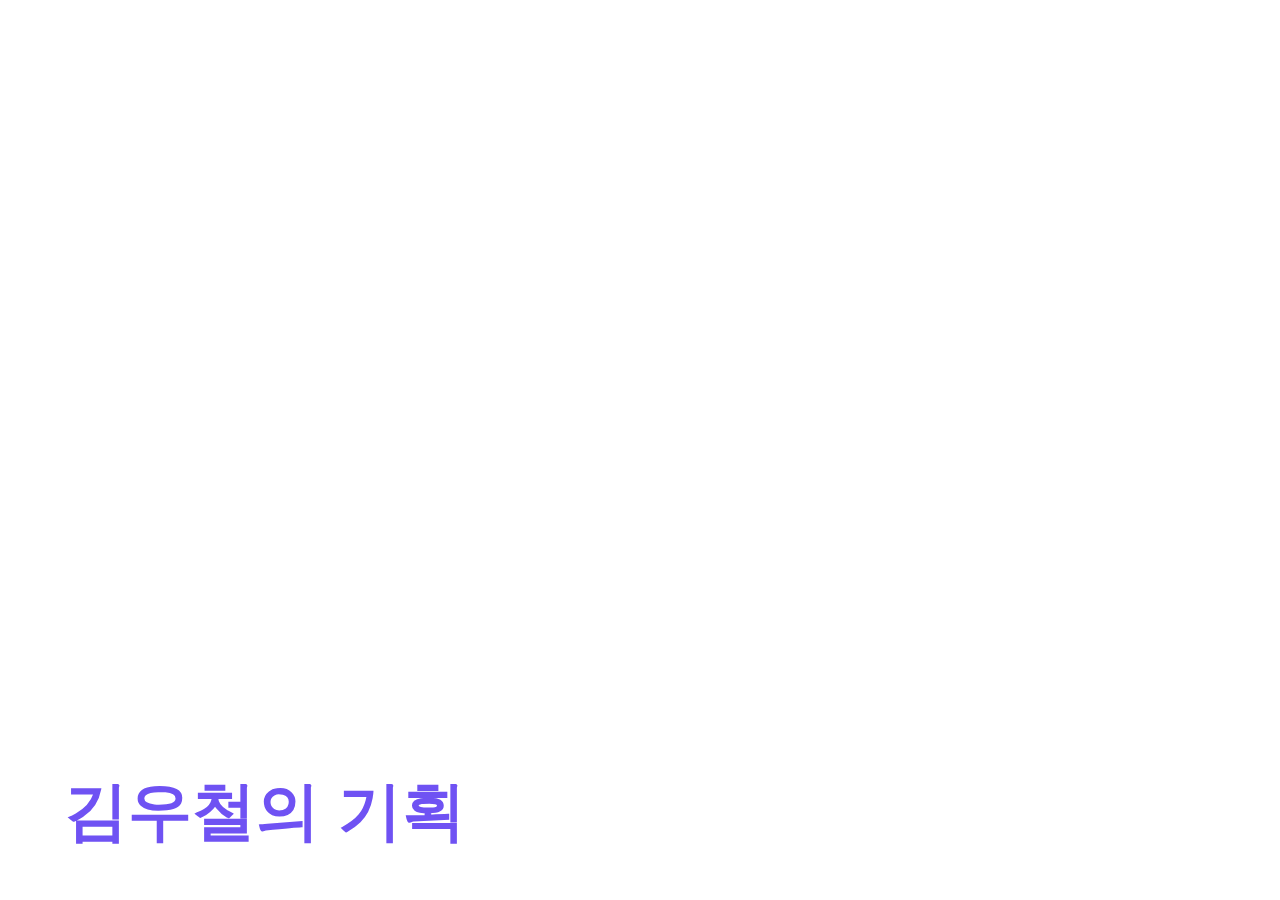
<file: index.html>
<!DOCTYPE html>
<html lang="ko">

<head>
  <meta charset="UTF-8">
  <meta http-equiv="X-UA-Compatible" content="IE=edge">
  <meta name="viewport" content="width=device-width, initial-scale=1.0">
  <meta name="description" content="김우철의 포폴사이트">
  <meta name="author" content="kwc.">
  <meta name="generator" content="HTML5.">
  <title>김우철의 집</title>
  <meta property="og:type" content="website" />
  <meta property="og:site_name" content="김우철의 포폴사이트" />
  <meta property="og:title" content="김우철." />
  <meta property="og:description" content="기획서 모음" />
  <meta property="og:image" content="./images/name_seo.png" />
  <!-- 아텐츠주소 대신 자신의 웹페이지 주소로 바꾸세요 -->
  <meta property="og:url" content="helpful-granita-236211.netlify.app" />
  <meta property="twitter:card" content="summary" />
  <meta property="twitter:site" content="김우철의 포폴사이트" />
  <meta property="twitter:title" content="김우철" />
  <meta property="twitter:description" content="기획서 모음." />
  <meta property="twitter:image" content="./images/name_seo.png" />
  <!-- 아텐츠주소 대신 자신의 웹페이지 주소로 바꾸세요 -->
  <meta property="twitter:url" content="helpful-granita-236211.netlify.app" />
  <link rel="icon" href="/name_seo.ico" />
  <link rel="stylesheet" href="./main.css">
  <script defer src="./main.js"></script>
</head>

<body>
  <!-- <canvas id="canvas"></canvas> -->
<DIv style="position: fixed; z-index: -1; width: 100%; height: 100%;"> 
  <iframe width="100%" height="100%" src="https://www.youtube.com/embed/7VecL3nCsSw?loop=1&autoplay=1&mute=1&si=3GnpsLJ0E935Dagh" 
  title="YouTube video player" 
  frameborder="0" 
  allow="accelerometer; autoplay; clipboard-write; encrypted-media; gyroscope; picture-in-picture; web-share" 
  referrerpolicy="strict-origin-when-cross-origin" 
  allowfullscreen></iframe>
</DIv>
  <a class="portfolio-link" href="/pages/mainpage.html">김우철의 기획</a>
</body>


</html>
</file>
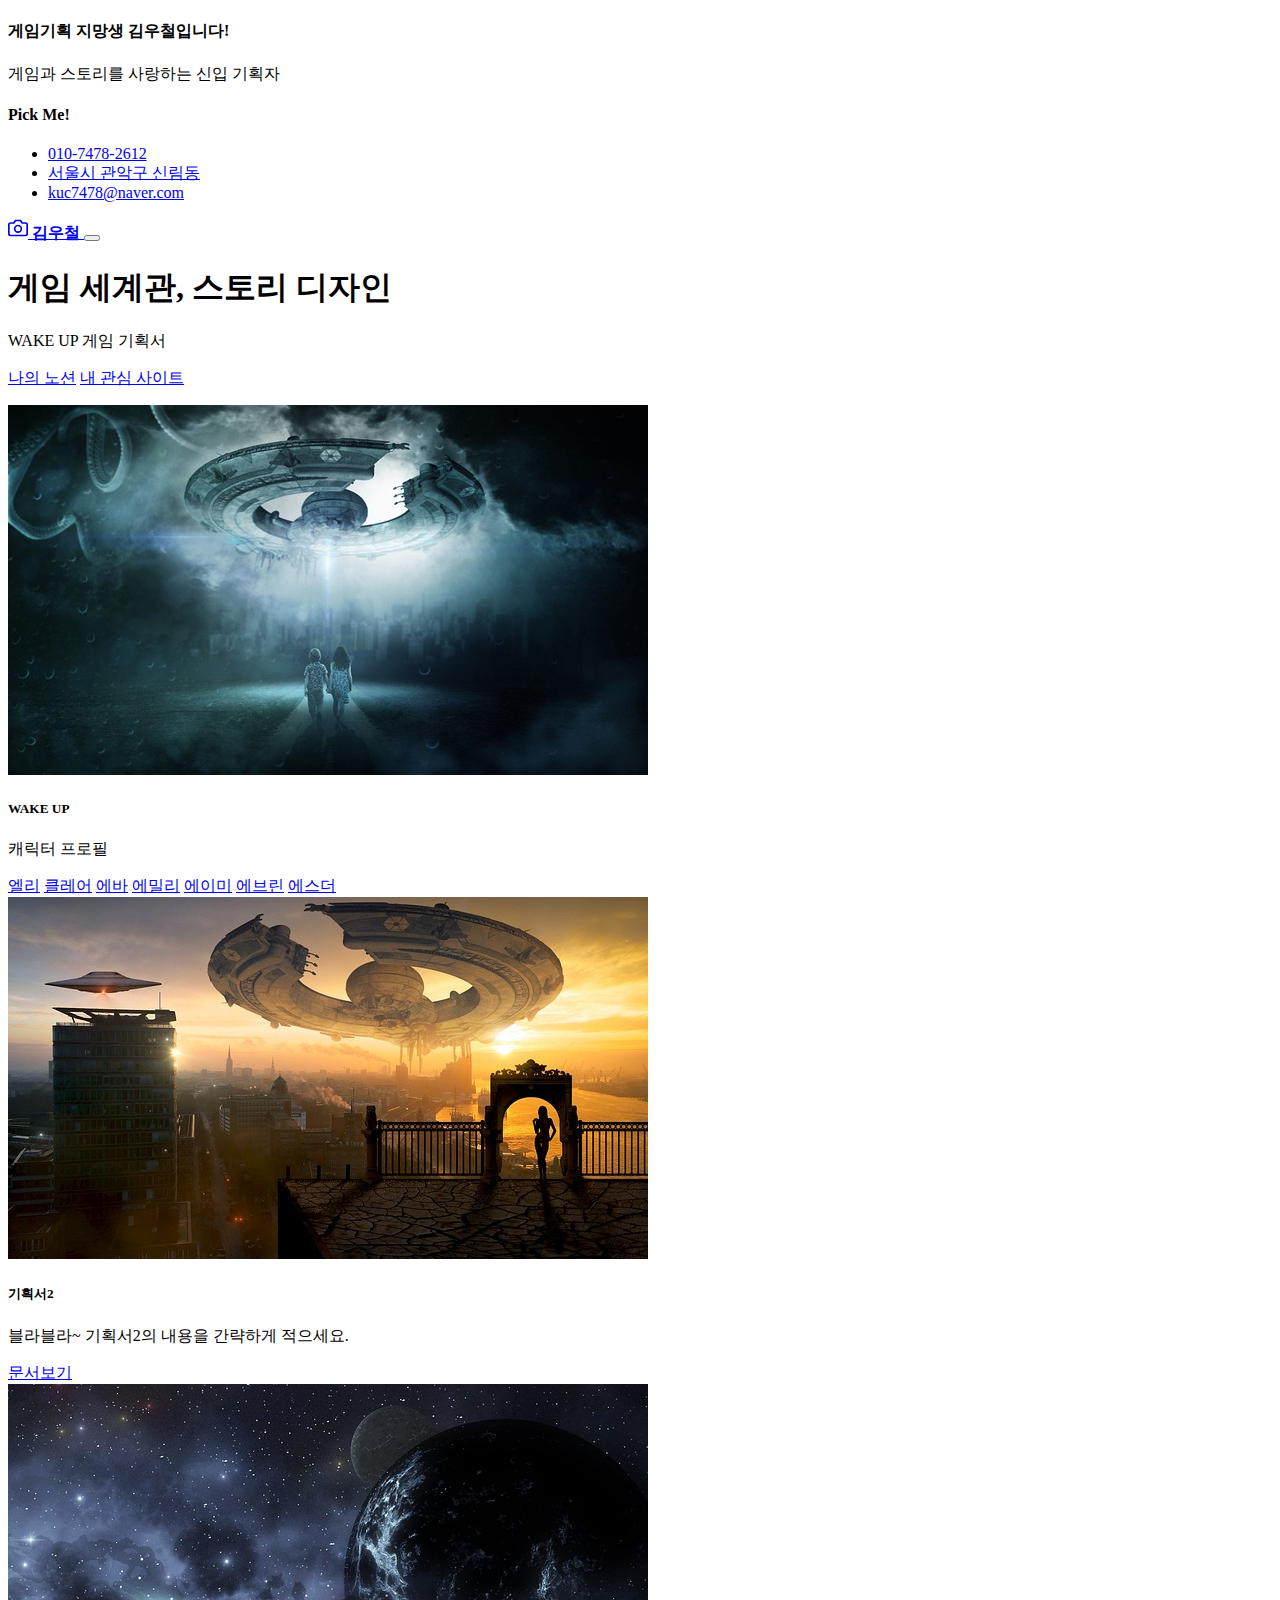
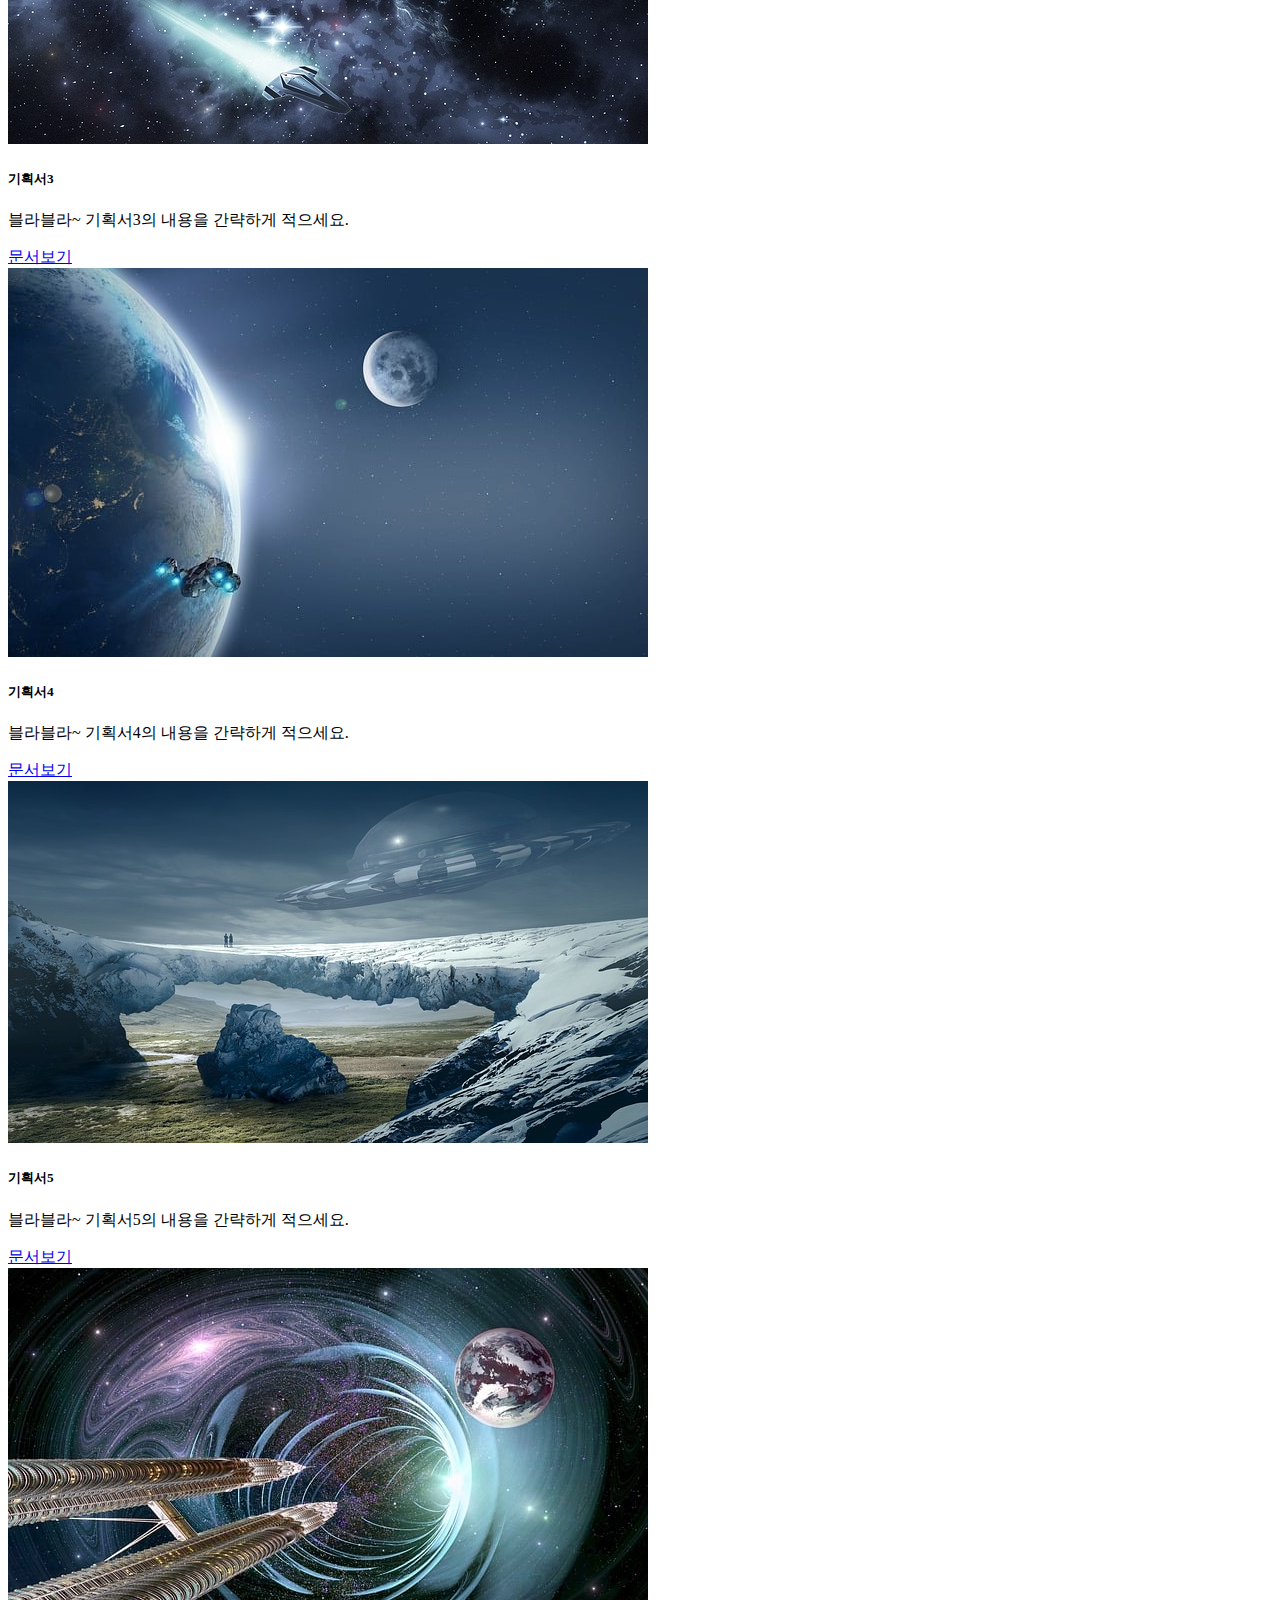
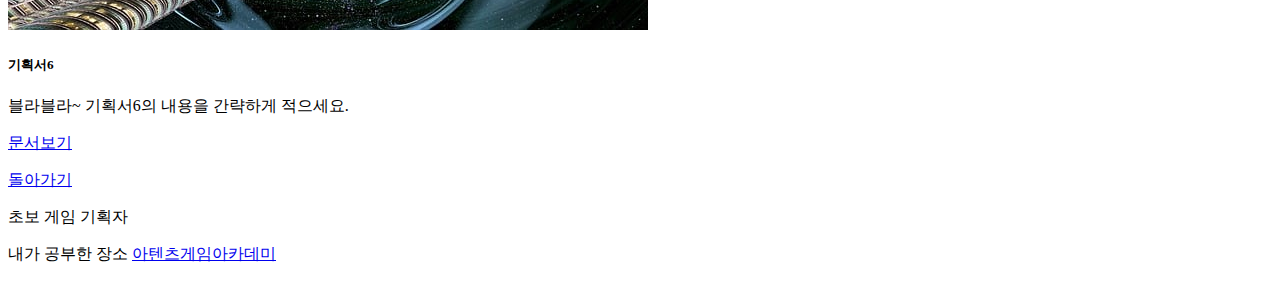
<file: pages/mainpage.html>
<!DOCTYPE html>
<html lang="ko">

<head>
  <meta charset="utf-8">
  <meta name="viewport" content="width=device-width, initial-scale=1">
  <meta name="description" content="김우철의 문서">
  <meta name="author" content="kwc.">
  <meta name="generator" content="HTML5.">
  <title>김우철의 기획자 노트</title>
  <meta property="og:type" content="website" />
  <meta property="og:site_name" content="김우철의 문서." />
  <meta property="og:title" content="김우철의 문서." />
  <meta property="og:description" content="김우철의 기획서 모음." />
  <meta property="og:image" content="./images/name_seo.png" />
  <!-- 아텐츠주소 대신 자신의 웹페이지 주소로 바꾸세요 -->
  <meta property="og:url" content="helpful-granita-236211.netlify.app" />
  <meta property="twitter:card" content="summary" />
  <meta property="twitter:site" content="김우철의 문서." />
  <meta property="twitter:title" content="김우철의 문서." />
  <meta property="twitter:description" content="HTML5." />
  <meta property="twitter:image" content="./images/name_seo.png" />
  <!-- 아텐츠주소 대신 자신의 웹페이지 주소로 바꾸세요 -->
  <meta property="twitter:url" content="helpful-granita-236211.netlify.app" />
  <link rel="icon" href="/name_seo.ico" />
  <link rel="canonical" href="https://getbootstrap.com/docs/5.2/examples/album/">

  <!-- CSS only -->
  <link href="https://cdn.jsdelivr.net/npm/bootstrap@5.2.3/dist/css/bootstrap.min.css" rel="stylesheet"
    integrity="sha384-rbsA2VBKQhggwzxH7pPCaAqO46MgnOM80zW1RWuH61DGLwZJEdK2Kadq2F9CUG65" crossorigin="anonymous">
  <!-- JavaScript Bundle with Popper -->
  <script defer src="https://cdn.jsdelivr.net/npm/bootstrap@5.2.3/dist/js/bootstrap.bundle.min.js"
    integrity="sha384-kenU1KFdBIe4zVF0s0G1M5b4hcpxyD9F7jL+jjXkk+Q2h455rYXK/7HAuoJl+0I4" crossorigin="anonymous">
  </script>


  <style>
    .bd-placeholder-img {
      font-size: 1.125rem;
      text-anchor: middle;
      -webkit-user-select: none;
      -moz-user-select: none;
      user-select: none;
    }

    @media (min-width: 768px) {
      .bd-placeholder-img-lg {
        font-size: 3.5rem;
      }
    }

    .b-example-divider {
      height: 3rem;
      background-color: rgba(0, 0, 0, .1);
      border: solid rgba(0, 0, 0, .15);
      border-width: 1px 0;
      box-shadow: inset 0 .5em 1.5em rgba(0, 0, 0, .1), inset 0 .125em .5em rgba(0, 0, 0, .15);
    }

    .b-example-vr {
      flex-shrink: 0;
      width: 1.5rem;
      height: 100vh;
    }

    .bi {
      vertical-align: -.125em;
      fill: currentColor;
    }

    .nav-scroller {
      position: relative;
      z-index: 2;
      height: 2.75rem;
      overflow-y: hidden;
    }

    .nav-scroller .nav {
      display: flex;
      flex-wrap: nowrap;
      padding-bottom: 1rem;
      margin-top: -1px;
      overflow-x: auto;
      text-align: center;
      white-space: nowrap;
      -webkit-overflow-scrolling: touch;
    }
  </style>
</head>

<body>

  <header>
    <div class="collapse bg-dark" id="navbarHeader">
      <div class="container">
        <div class="row">
          <div class="col-sm-8 col-md-7 py-4">
            <h4 class="text-white">게임기획 지망생 김우철입니다!</h4>
            <p class="text-muted">게임과 스토리를 사랑하는 신입 기획자</p>
          </div>
          <div class="col-sm-4 offset-md-1 py-4">
            <h4 class="text-white">Pick Me!</h4>
            <ul class="list-unstyled">
              <li><a href="#" class="text-white">010-7478-2612</a></li>
              <li><a href="#" class="text-white">서울시 관악구 신림동</a></li>
              <li><a href="#" class="text-white">kuc7478@naver.com</a></li>
            </ul>
          </div>
        </div>
      </div>
    </div>
    <div class="navbar navbar-dark bg-dark shadow-sm">
      <div class="container">
        <a href="#" class="navbar-brand d-flex align-items-center">
          <svg xmlns="http://www.w3.org/2000/svg" width="20" height="20" fill="none" stroke="currentColor"
            stroke-linecap="round" stroke-linejoin="round" stroke-width="2" aria-hidden="true" class="me-2"
            viewBox="0 0 24 24">
            <path d="M23 19a2 2 0 0 1-2 2H3a2 2 0 0 1-2-2V8a2 2 0 0 1 2-2h4l2-3h6l2 3h4a2 2 0 0 1 2 2z" />
            <circle cx="12" cy="13" r="4" /></svg>
          <strong>김우철</strong>
        </a>
        <button class="navbar-toggler" type="button" data-bs-toggle="collapse" data-bs-target="#navbarHeader"
          aria-controls="navbarHeader" aria-expanded="false" aria-label="Toggle navigation">
          <span class="navbar-toggler-icon"></span>
        </button>
      </div>
    </div>
  </header>

  <main>
    <section class="py-5 text-center container">
      <div class="row py-lg-5">
        <div class="col-lg-6 col-md-8 mx-auto">
          <h1 class="fw-light">게임 세계관, 스토리 디자인</h1>
          <p class="lead text-muted">WAKE UP 게임 기획서</p>
          <p>
            <a href="https://brawny-freighter-ce0.notion.site/167eb13328b24b9ea7c269755cc2d74d?pvs=4" class="btn btn-dark my-2">나의 노션</a>
            <a href="https://google.com" class="btn btn-dark my-2">내 관심 사이트</a>
          </p>
        </div>
      </div>
    </section>

    <div class="album py-5 bg-dark">
      <div class="container">
        <div class="row row-cols-1 row-cols-sm-2 row-cols-md-3 g-3">
          <div class="col">
            <div class="card shadow-sm" width="100%">
              <img src="/images/spaceship01.jpg" class="card-img-top" alt="우주선1">
              <div class="card-body">
                <h5 class="card-title">WAKE UP</h5>
                <p class="card-text">캐릭터 프로필</p>
                <a href="/pages/page01.html" class="btn btn-dark">엘리</a>
                <a href="/pages/page01-1.html" class="btn btn-dark">클레어</a>
                <a href="/pages/page01-2.html" class="btn btn-dark">에바</a>
                <a href="/pages/page01-3.html" class="btn btn-dark">에밀리</a>
                <a href="/pages/page01-4.html" class="btn btn-dark">에이미</a>
                <a href="/pages/page01-5.html" class="btn btn-dark">에브린</a>
                <a href="/pages/page01-6.html" class="btn btn-dark">에스더</a>
              </div>
            </div>
          </div>
          <div class="col">
            <div class="card shadow-sm" width="100%">
              <img src="/images/spaceship02.jpg" class="card-img-top" alt="우주선2">
              <div class="card-body">
                <h5 class="card-title">기획서2</h5>
                <p class="card-text">블라블라~ 기획서2의 내용을 간략하게 적으세요.</p>
                <a href="/pages/page02.html" class="btn btn-dark">문서보기</a>
              </div>
            </div>
          </div>
          <div class="col">
            <div class="card shadow-sm" width="100%">
              <img src="/images/spaceship03.jpg" class="card-img-top" alt="우주선3">
              <div class="card-body">
                <h5 class="card-title">기획서3</h5>
                <p class="card-text">블라블라~ 기획서3의 내용을 간략하게 적으세요.</p>
                <a href="/pages/page03.html" class="btn btn-dark">문서보기</a>
              </div>
            </div>
          </div>
          <div class="col">
            <div class="card shadow-sm" width="100%">
              <img src="/images/spaceship04.jpg" class="card-img-top" alt="우주선4">
              <div class="card-body">
                <h5 class="card-title">기획서4</h5>
                <p class="card-text">블라블라~ 기획서4의 내용을 간략하게 적으세요.</p>
                <a href="/pages/page04.html" class="btn btn-dark">문서보기</a>
              </div>
            </div>
          </div>
          <div class="col">
            <div class="card shadow-sm" width="100%">
              <img src="/images/spaceship05.jpg" class="card-img-top" alt="우주선5">
              <div class="card-body">
                <h5 class="card-title">기획서5</h5>
                <p class="card-text">블라블라~ 기획서5의 내용을 간략하게 적으세요.</p>
                <a href="/pages/page05.html" class="btn btn-dark">문서보기</a>
              </div>
            </div>
          </div>
          <div class="col">
            <div class="card shadow-sm" width="100%">
              <img src="/images/spaceship06.jpg" class="card-img-top" alt="우주선6">
              <div class="card-body">
                <h5 class="card-title">기획서6</h5>
                <p class="card-text">블라블라~ 기획서6의 내용을 간략하게 적으세요.</p>
                <a href="/pages/page06.html" class="btn btn-dark">문서보기</a>
              </div>
            </div>
          </div>

        </div>
      </div>
    </div>

  </main>

  <footer class="text-muted py-5">
    <div class="container">
      <p class="float-end mb-1">
        <a href="/index.html">돌아가기</a>
      </p>
      <p class="mb-1">초보 게임 기획자</p>
      <p class="mb-0">내가 공부한 장소 <a href="https://atentsgame.com">아텐츠게임아카데미</a> </p>
    </div>
  </footer>

</html>
</file>
<file: main.css>
body {
  padding: 0;
  margin: 0;
  height: 100vh;
}

canvas {
  position: fixed;
  left: 0;
  top: 0;
  width: 100%;
  height: 100%;
  background-color: #000;
  background-image: linear-gradient(
    to top,
    rgba(0, 169, 217, 0.7) 0%,
    rgba(0, 169, 217, 0.5) 5%,
    rgba(0, 169, 217, 0) 70%
  );
}
.portfolio-link {
  position: fixed;
  /* left: 20px; */
  left: 5%;
  /* bottom: 20px; */
  bottom: 5%;
  color: #6f52f3;
  text-decoration: none;
  /* font-size: 24px; */
  font-size: 4rem;
  font-family: 'Trebuchet MS', 'Lucida Sans Unicode', 'Lucida Grande', 'Lucida Sans', Arial, sans-serif;
  font-weight: bolder;

}
</file>
